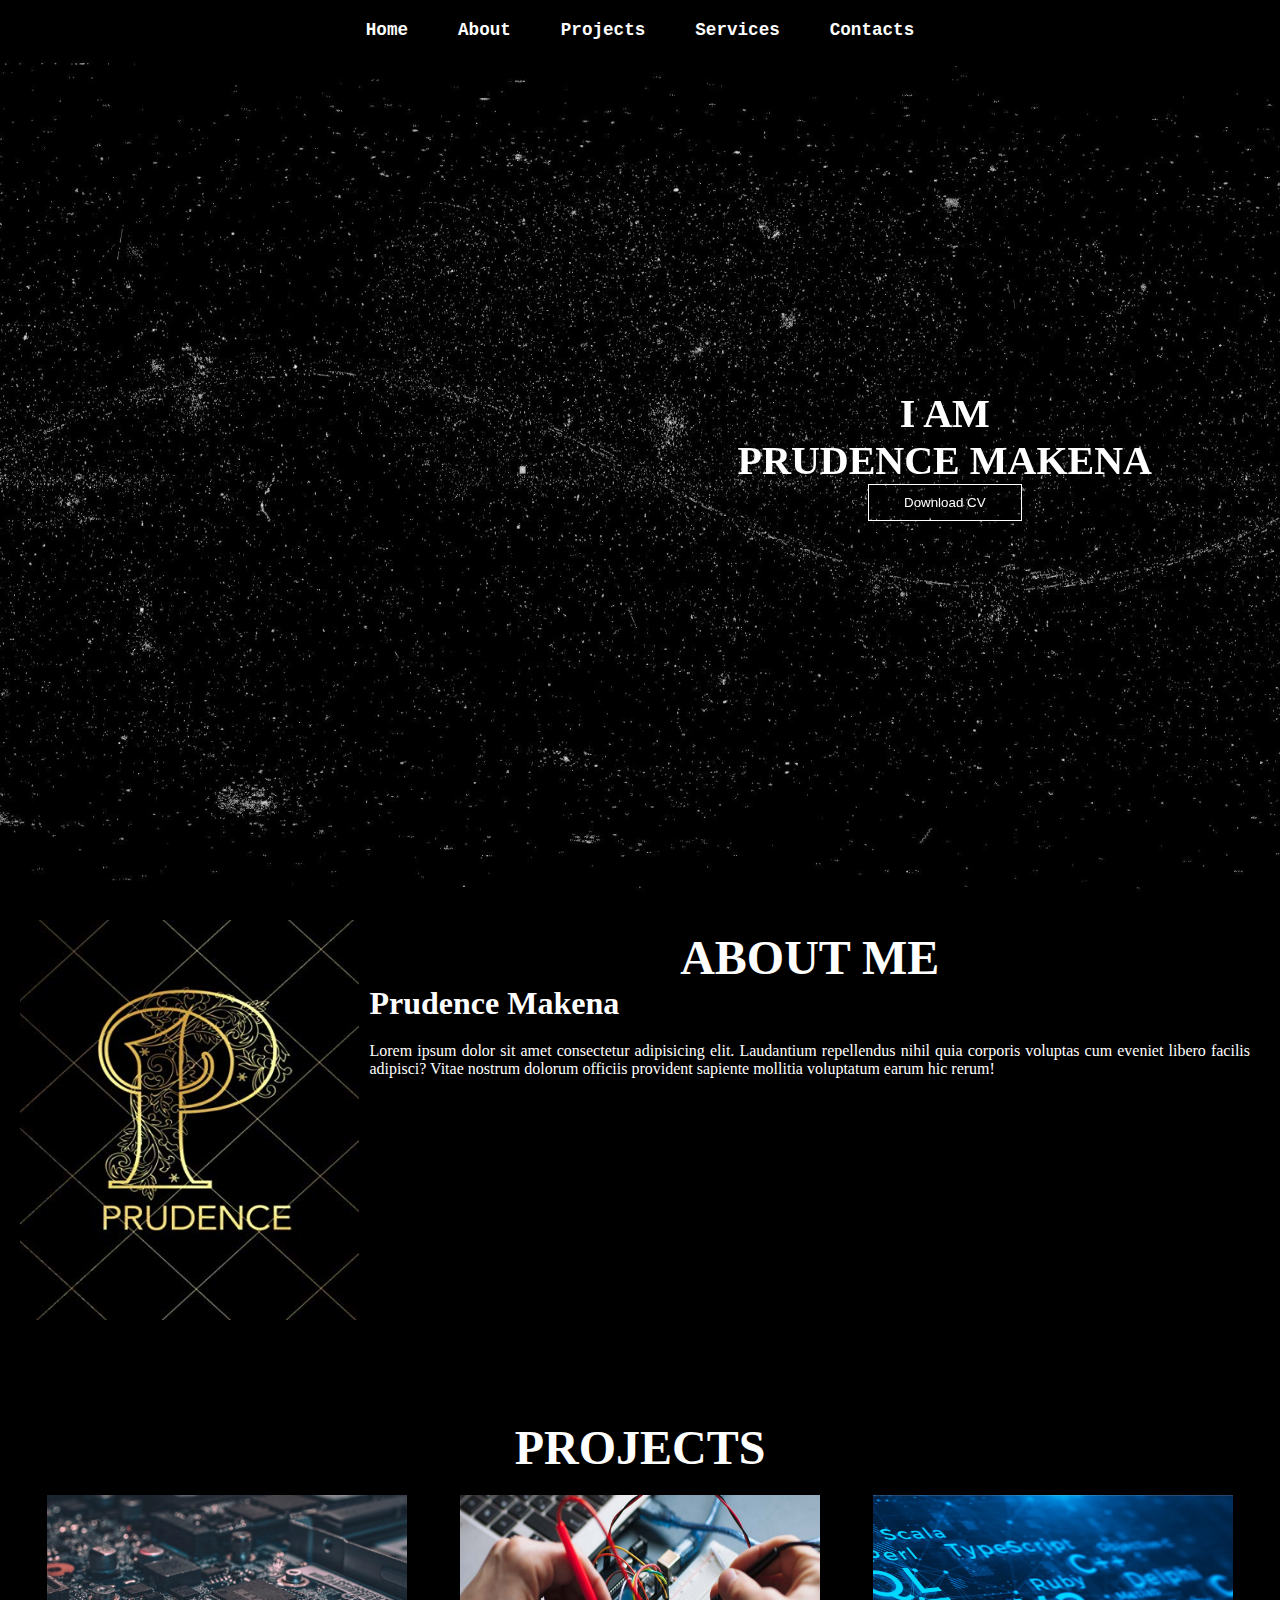
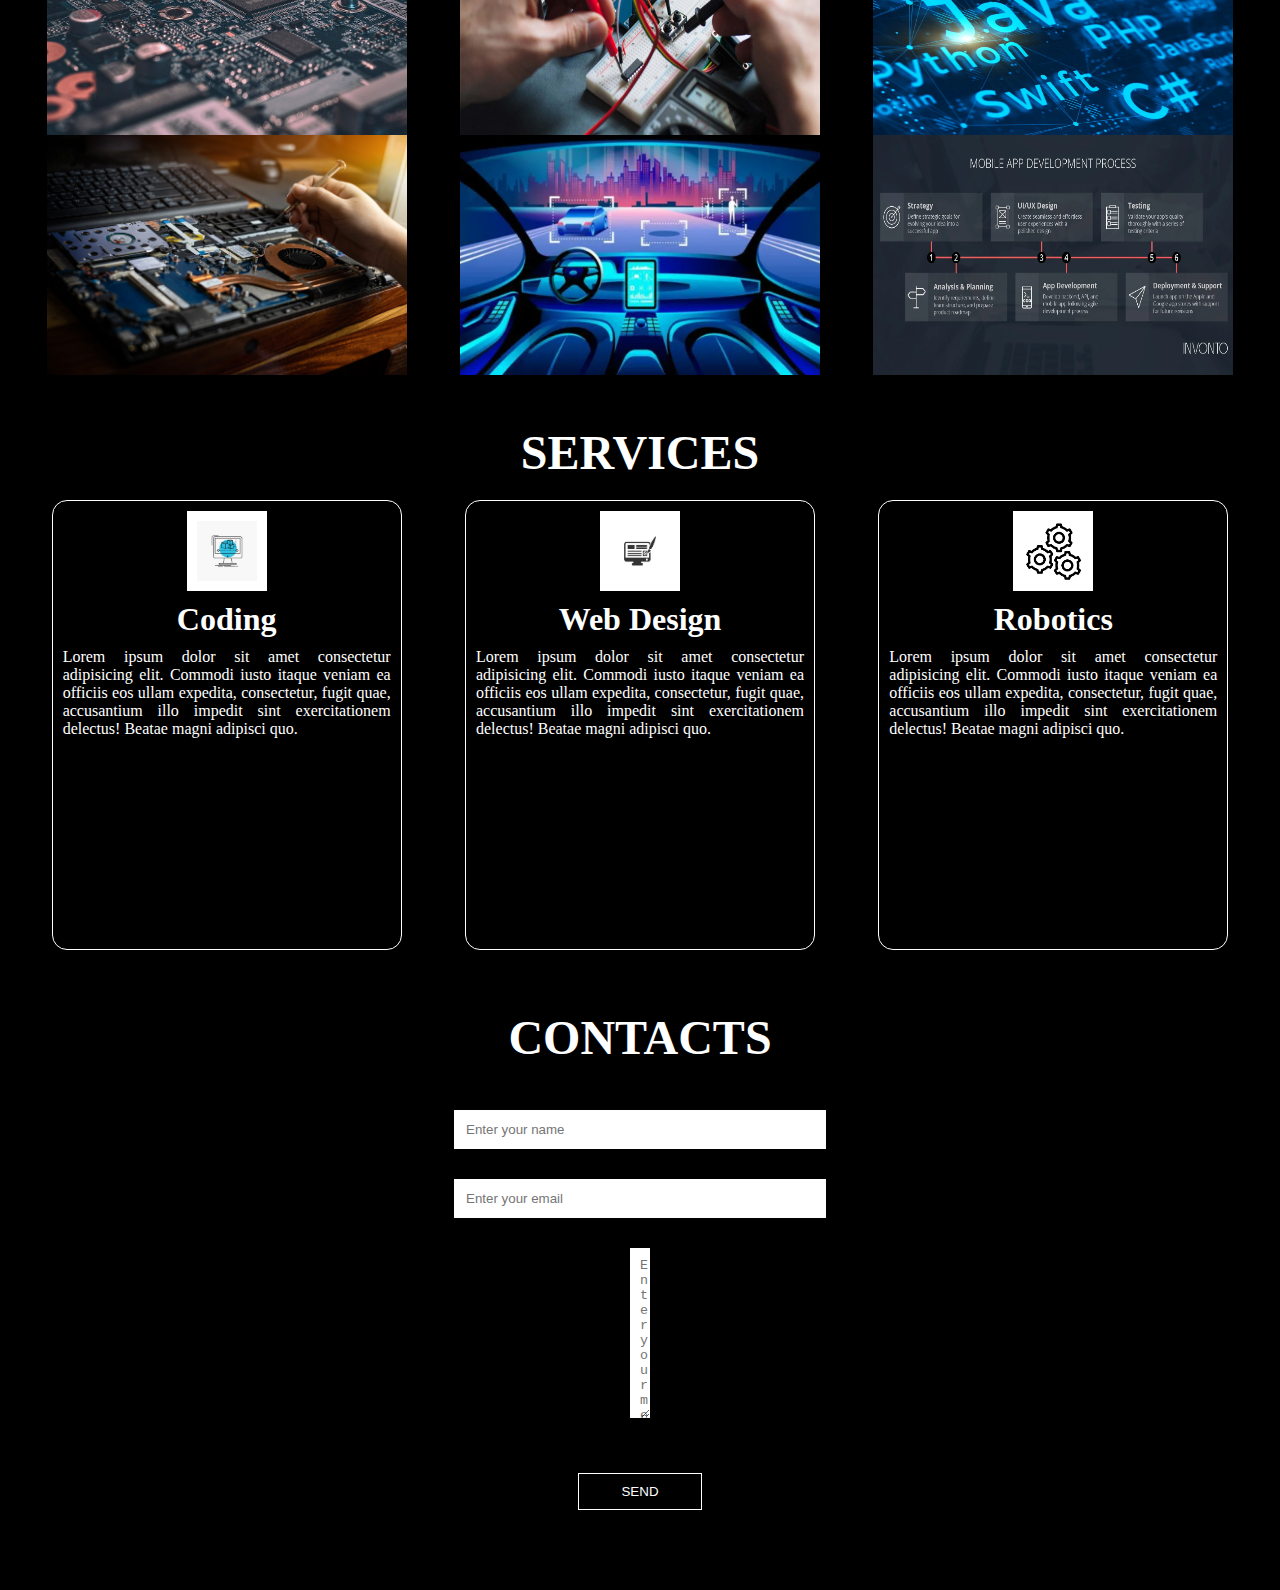
<file: Portfolio/index.html>
<!DOCTYPE html>
<html>
    <head>
        <meta charset="UTF-8">
        <link rel="stylesheet" href="styles.css">
        <title>Makena's portfolio</title>
    </head>
    <body>
        <nav class="navbar">
            <ul>
                <li><a href="#home">Home</a></li>
                <li><a href="#about">About</a></li>
                <li><a href="#projects">Projects</a></li>
                <li><a href="#services">Services</a></li>
                <li><a href="#contact">Contacts</a></li>
            </ul>
        </nav>
        <section id="home">
            <img src="./tt.png" width="100%" height="900px">
            <div class="main">
                <h1 class="headings">I AM <br> PRUDENCE MAKENA</h1>
                <button class="btn">Download CV</button>
            </div>
        </section>
        <section id="about">
            <div id="pic">
                <img src="./p.png" >
                <div id="intro">
                    <h1 id="headings">ABOUT ME</h1>
                    <h2>Prudence Makena</h2>
                    <p>Lorem ipsum dolor sit amet consectetur adipisicing elit. Laudantium repellendus nihil quia corporis voluptas cum eveniet libero facilis adipisci? Vitae nostrum dolorum officiis provident sapiente mollitia voluptatum earum hic rerum!</p>
                </div>
            </div>
        </section>
        <section id="projects">
            <h1 class="heading">PROJECTS</h1>
            <div class="gallery">
                <img src="./1.png">
                <img src="./2.png">
                <img src="./3.png">
                <img src="./4.png">
                <img src="./5.png">
                <img src="./6.png">
            </div>
        </section>
        <section id="services">
            <h1 class="heads">SERVICES</h1>
            <div class="row">
                <div class="box">
                    <img src="./a.png">
                    <h1 class="head">Coding</h1>
                    <p>Lorem ipsum dolor sit amet consectetur adipisicing elit. Commodi iusto itaque veniam ea officiis eos ullam expedita, consectetur, fugit quae, accusantium illo impedit sint exercitationem delectus! Beatae magni adipisci quo.</p>
                </div>
                <div class="box">
                    <img src="./b.png" alt="">
                    <h1 class="head">Web Design</h1>
                    <p>Lorem ipsum dolor sit amet consectetur adipisicing elit. Commodi iusto itaque veniam ea officiis eos ullam expedita, consectetur, fugit quae, accusantium illo impedit sint exercitationem delectus! Beatae magni adipisci quo.</p>
                </div>
                <div class="box">
                    <img src="./c.png" alt="">
                    <h1 class="head">Robotics</h1>
                    <p>Lorem ipsum dolor sit amet consectetur adipisicing elit. Commodi iusto itaque veniam ea officiis eos ullam expedita, consectetur, fugit quae, accusantium illo impedit sint exercitationem delectus! Beatae magni adipisci quo.</p>
                </div>
            </div>
        </section>
        <section id="contact">
            <h1 class="heads">CONTACTS</h1>
            <form action="" class="forms">
                <input type="text" name="name" class="input" placeholder="Enter your name">
                <input type="email" name="email" class="input" placeholder="Enter your email">
                <textarea name="msg" id="msg" cols="30" rows="10" placeholder="Enter your message"></textarea>
                <input type="submit" value="SEND" id="send">
            </form>
        </section>
    </body>
</html>
</file>
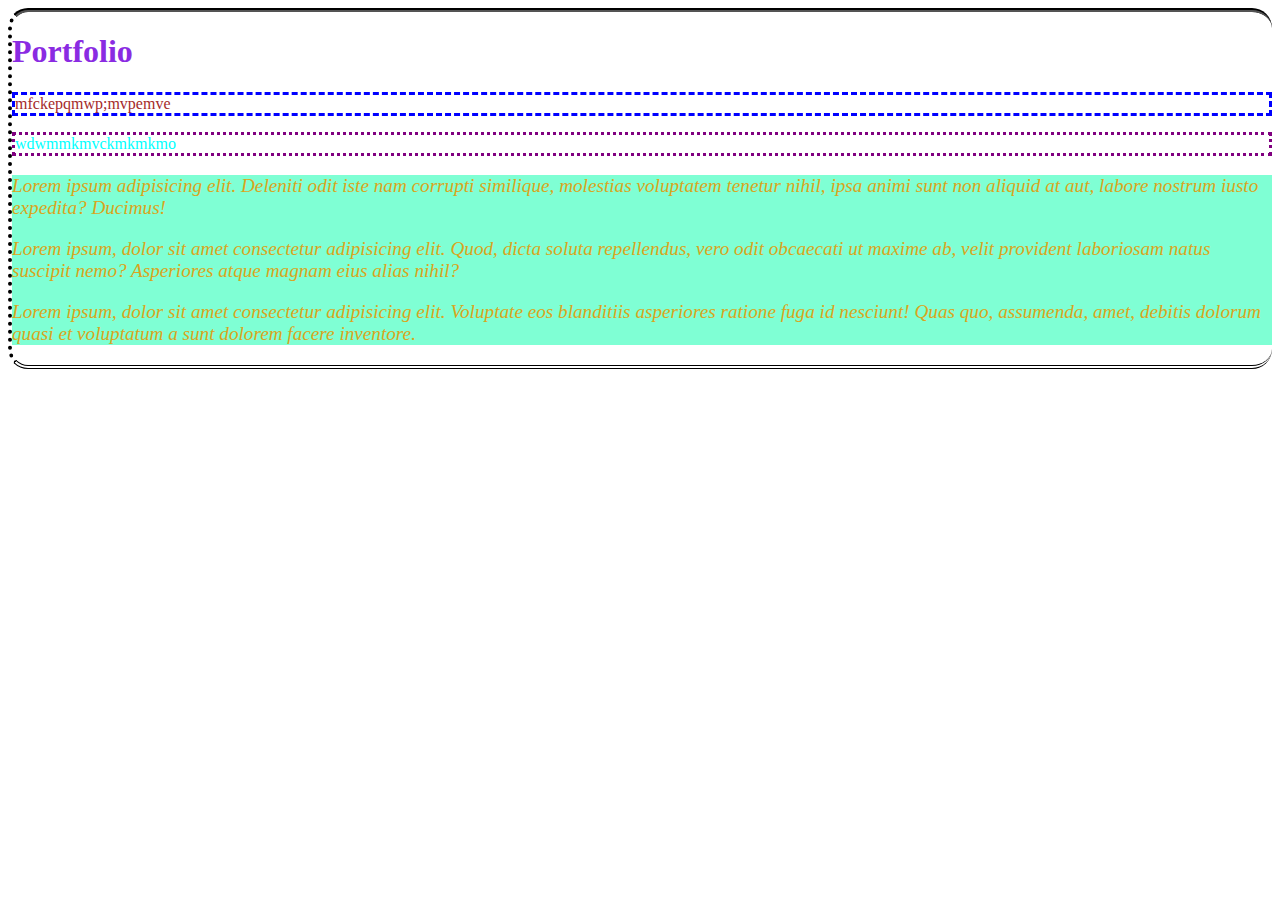
<file: new.html>
<!DOCTYPE html>
<html>
<head>
    <title></title>
    <link rel="stylesheet" href="styles.css">
    <meta name="viewport" content="width=device-width, initial-scale=1">
</head>
<body>
    <h1>Portfolio</h1>
    <p id="para1">mfckepqmwp;mvpemve</p>
    <p id="para2">wdwmmkmvckmkmkmo</p>
    <div class="one">
        <p>Lorem ipsum  adipisicing elit. Deleniti odit iste nam corrupti similique, molestias voluptatem tenetur nihil, ipsa animi sunt non aliquid at aut, labore nostrum iusto expedita? Ducimus!</p>
        <p>Lorem ipsum, dolor sit amet consectetur adipisicing elit. Quod, dicta soluta repellendus, vero odit obcaecati ut maxime ab, velit provident laboriosam natus suscipit nemo? Asperiores atque magnam eius alias nihil?</p>
        <p>Lorem ipsum, dolor sit amet consectetur adipisicing elit. Voluptate eos blanditiis asperiores ratione fuga id nesciunt! Quas quo, assumenda, amet, debitis dolorum quasi et voluptatum a sunt dolorem facere inventore.</p>
    </div>
</body>
</file>
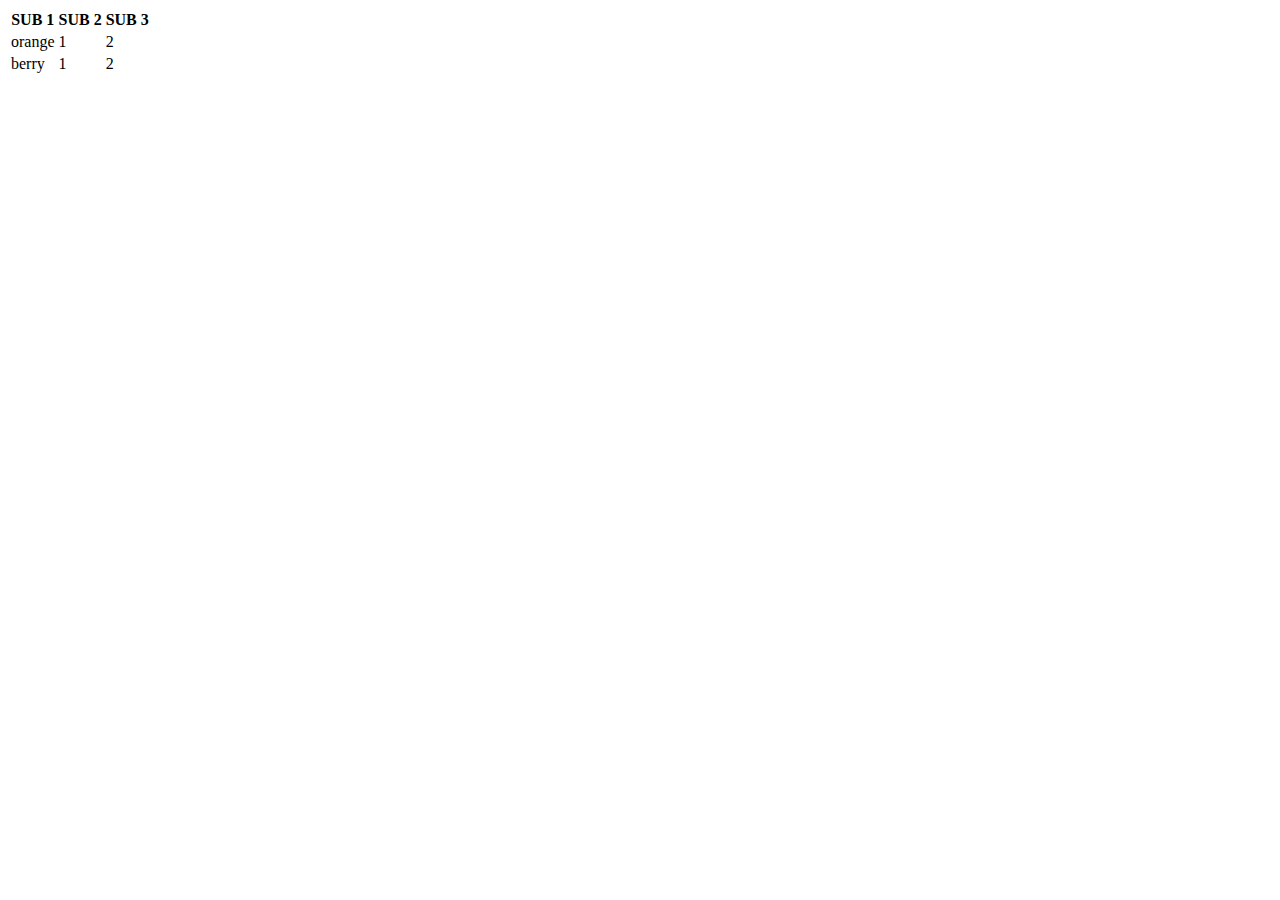
<file: tables.html>
<!DOCTYPE html>
<html>
    <head>
        <title>

        </title>
    </head>
    <body>
        <table>
        <tr>
            <th>SUB 1</th>
            <th>SUB 2</th>
            <th>SUB 3</th>
        </tr>
        <tr>
            <td>orange</td>
            <td>1</td>
            <td>2</td>
         </tr>
         <tr>
            <td>berry</td>
            <td>1</td>
            <td>2</td>
        </tr>
    </table>
    </body>
</html>
</file>
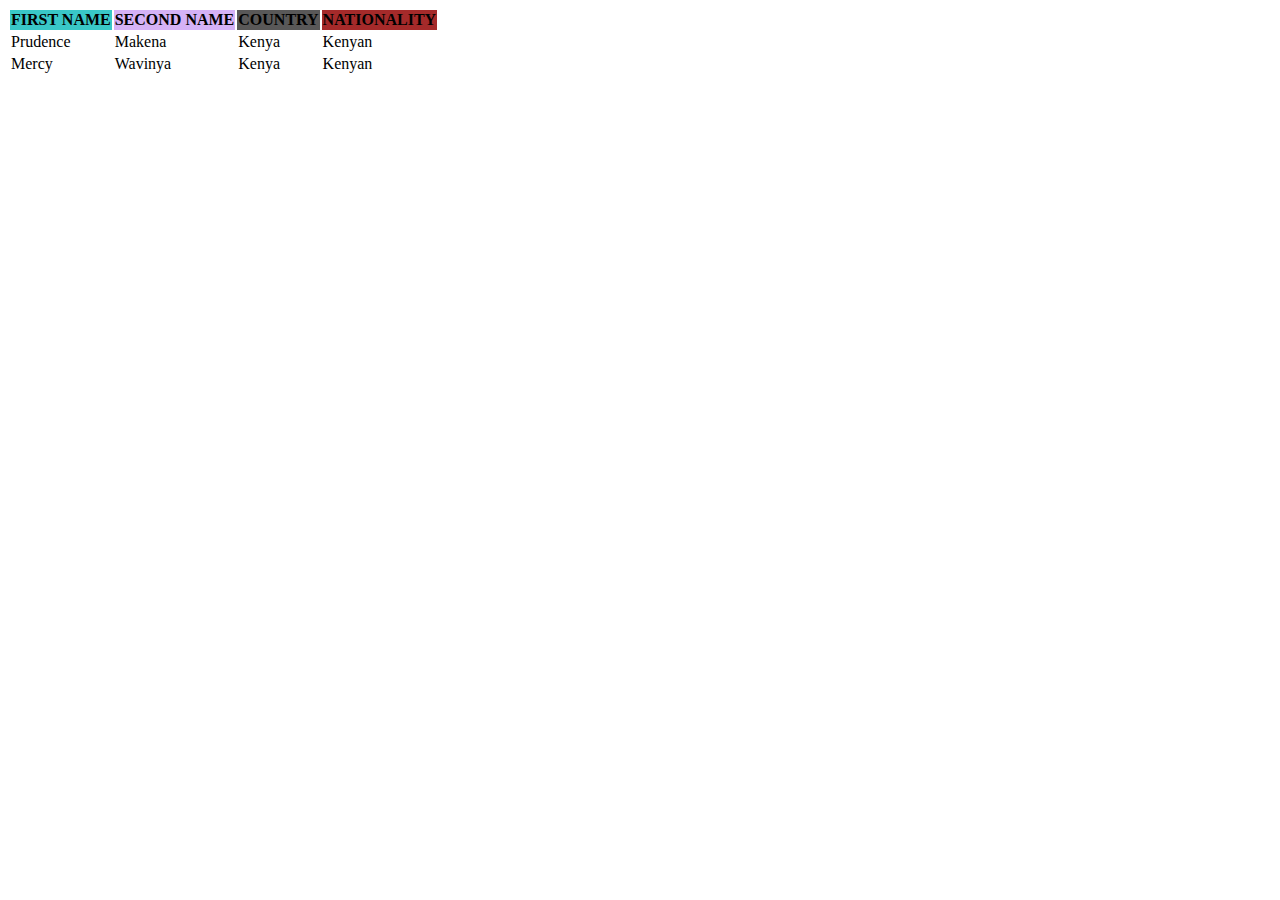
<file: trial.html>
<!DOCTYPE html>
<html>
    <head>
        <title>

        </title>
    </head>
    <body>
        <table>
             <tr>   <!-- incorporating a css atrribute  -->
                <th style="background-color: rgb(57, 199, 199);">FIRST NAME</th>
                <th style="background-color: rgb(213, 178, 246);">SECOND NAME</th>
                <th style="background-color: rgb(89, 88, 88);">COUNTRY</th>
                <th style="background-color: brown;">NATIONALITY</th>
            </tr>
            <tr>
                
                <td>Prudence</td>
                <td>Makena</td>
                <td>Kenya</td>
                <td>Kenyan</td>
            </tr>
            <tr>
                <td>Mercy</td>
                <td>Wavinya</td>
                <td>Kenya</td>
                <td>Kenyan</td>
            </tr>
        </table>
    </body>
</html>
</file>
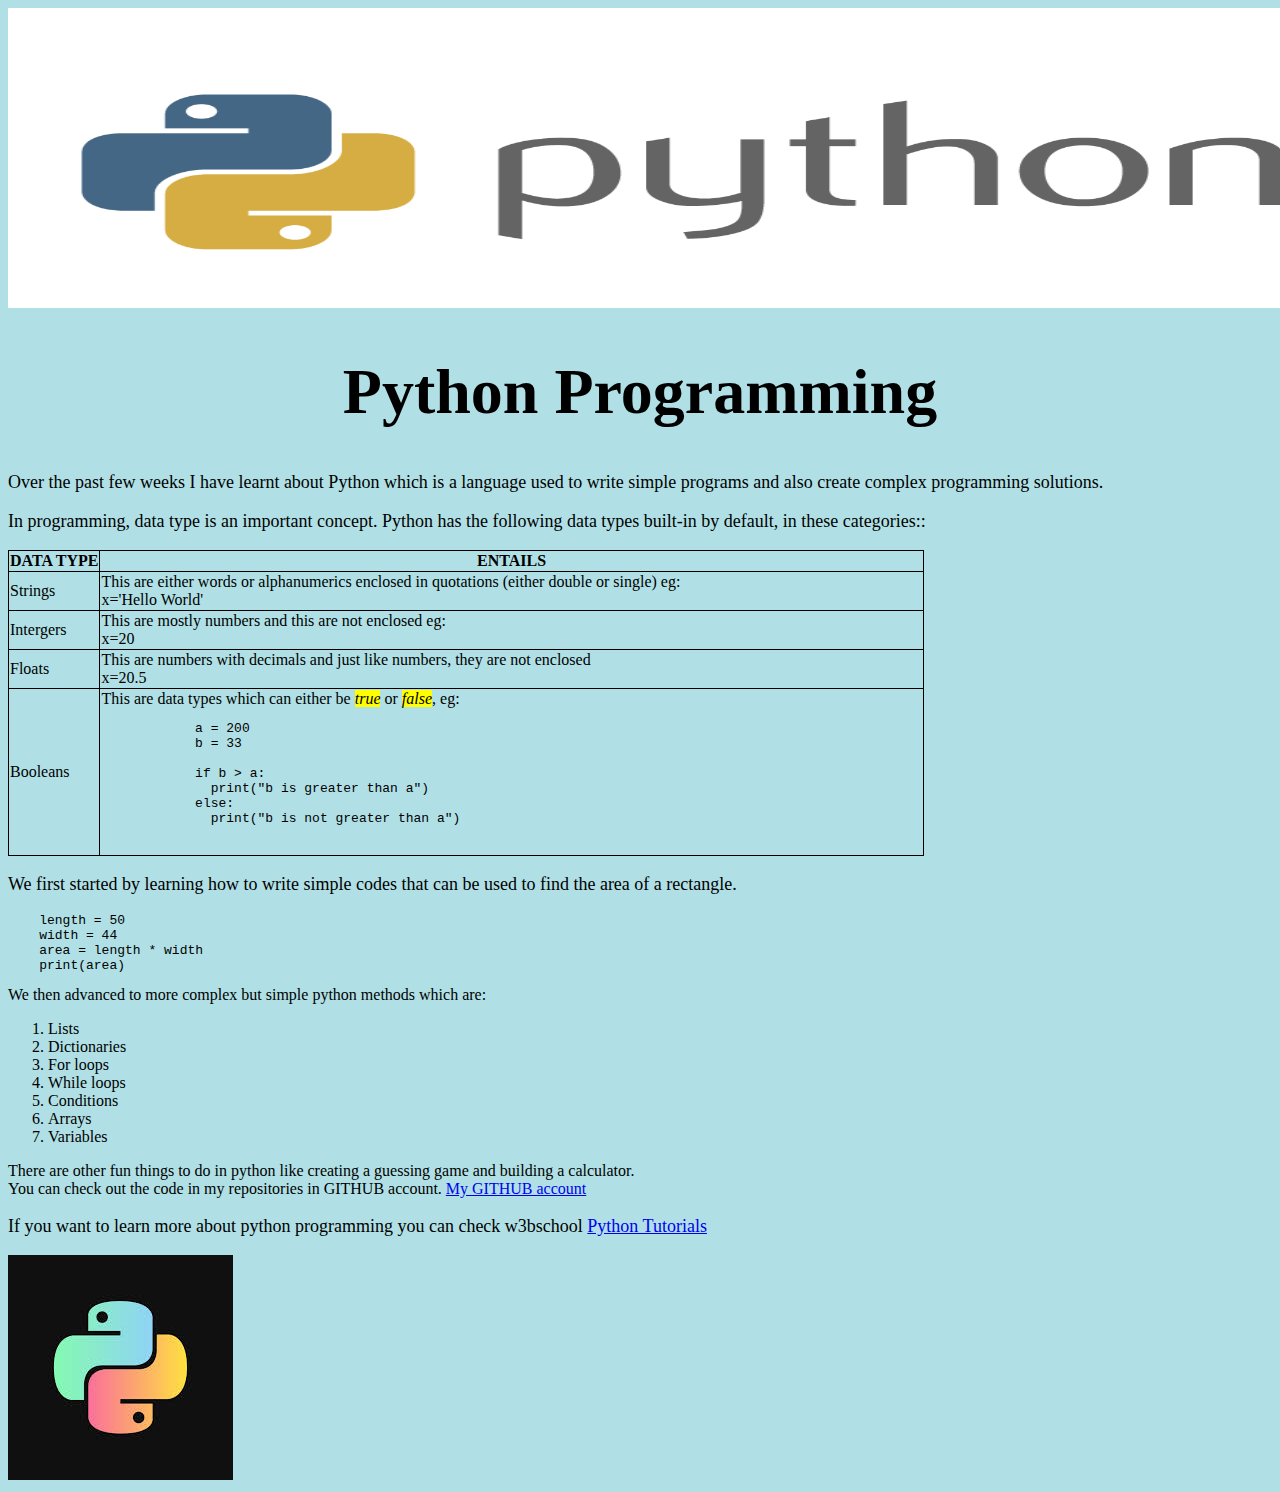
<file: Assignments/webpage.html>
<!DOCTYPE html>
<html>
<head>
    <title>
        Python
    </title>
</head>
<body style="background-color:powderblue;">
    <img src="pythonlogo.png" height="300" width="1320">
<p>
    <h1 style="text-align:center; font-size:400%;">Python Programming</h1>
</p>
<p style="font-size:large;">
    Over the past few weeks I have learnt about Python which is a  language used to write simple programs and also create complex programming solutions.
</p>
<p style="font-size:large;">
    In programming, data type is an important concept.
    Python has the following data types built-in by default, in these categories::
</p>
<style>
table, th, td {
  border: 1px solid black;
  border-collapse: collapse;
}
</style>
<table>
    <tr>
        <th>DATA TYPE</th>
        <th width="90%">ENTAILS</th>
    </tr>
    <tr>
        <td>Strings</td>
        <td>This are either words or alphanumerics enclosed in quotations (either double or single) eg:<br>
            x='Hello World'
        </td>
    </tr>
    <tr>
        <td>Intergers</td>
        <td>This are mostly numbers and this are not enclosed eg:<br>
            x=20
        </td>
    </tr>
    <tr>
        <td>Floats</td>
        <td>This are numbers with decimals and just like numbers, they are not enclosed<br>
        x=20.5</td>
    </tr>
    <tr>
        <td>Booleans</td>
        <td>This are data types which can either be <i style="background-color:yellow;">true</i> 
              or <i style="background-color:yellow;">false</i>, eg:<br>
            <pre>
            a = 200
            b = 33
            
            if b > a:
              print("b is greater than a")
            else:
              print("b is not greater than a")
            </pre>
        </td>
    </tr>
</table>
<p style="font-size:large;">
     We first started by learning how to write simple codes that can be used to find the area of a rectangle.
<pre>
    length = 50
    width = 44
    area = length * width
    print(area)
</pre>
We then advanced to more complex but simple python methods which are:
<ol>
    <li>Lists</li>
    <li>Dictionaries</li>
    <li>For loops</li>
    <li>While loops</li>
    <li>Conditions</li>
    <li>Arrays</li>
    <li>Variables</li>
</ol>
There are other fun things to do in python like creating a guessing game
and building a calculator.<br>
You can check out the code in my repositories in GITHUB account.
<a href="https://github.com/decrtvybun">My GITHUB account</a>
</p>
<p style="font-size:large;">
    If you want to learn more about python programming you can check
     w3bschool <a href="https://www.w3schools.com/python/default.asp">Python Tutorials</a>
</p>
<img src="image.png">
</body>
</html>
</file>
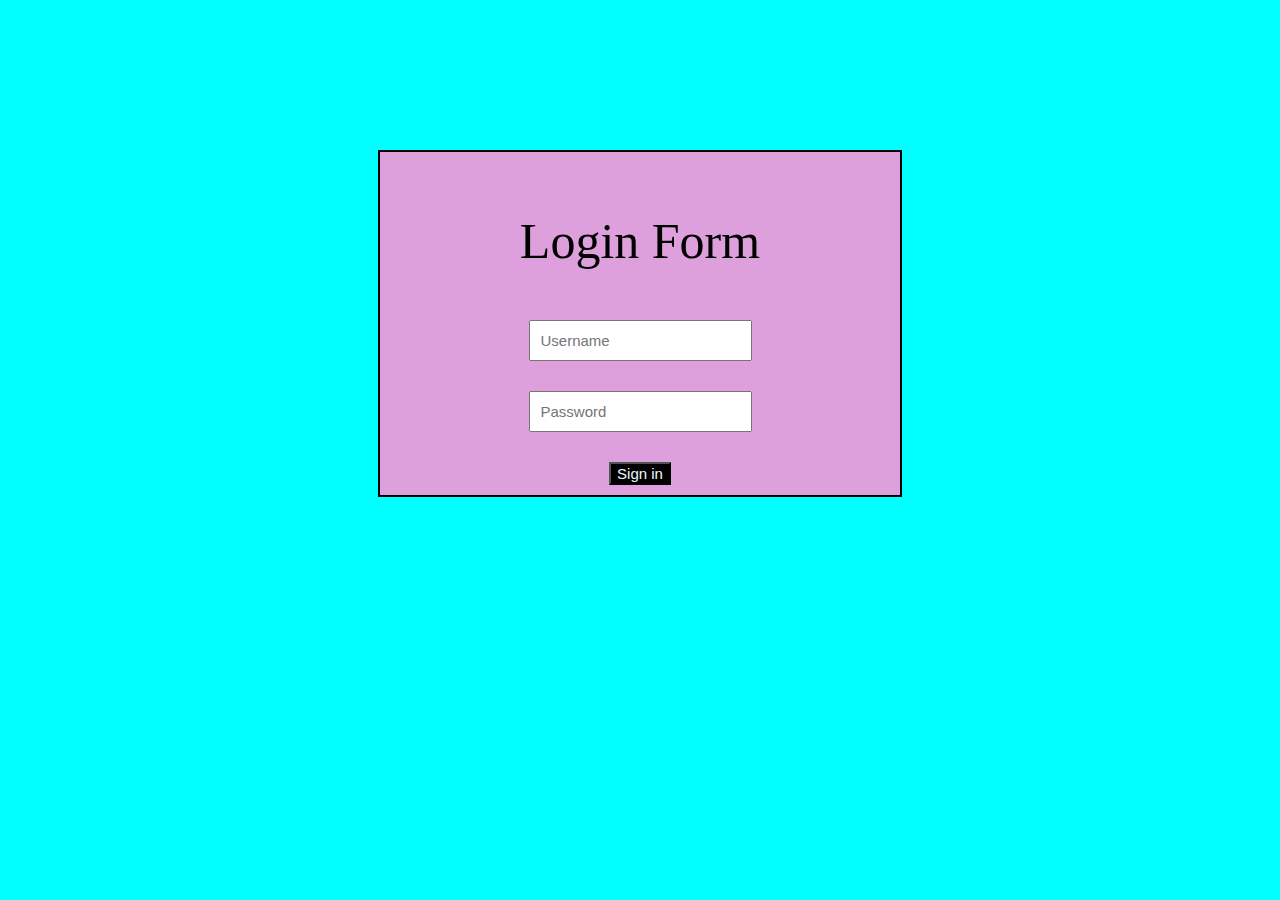
<file: template/link.html>
<!DOCTYPE html>
<html lang="en">
<head>
    <meta charset="UTF-8">
    <link rel="stylesheet" href="main.css">
    <title>Login page</title>
</head>
<body>
    <div class="top-div">
        <p class="title">Login Form</p>
        <input id="username_input" class="credentials" type="text" placeholder="Username">
        <br>
        <input id="password" class="credentials" type="password"placeholder="Password">
        <br>
        <button id="button">Sign in</button>
    </div>
</body>
</html>
</file>
<file: Portfolio/styles.css>
body{
    background-color: black;
}
*{
    margin: 0;
    padding: 0;
    box-sizing: border-box;
}
/* navbar */
.navbar{
    display: flex;
    justify-content: center;
    align-items: center;
    background-color: black;
    position: sticky;
    top: 0;
}
.navbar ul{
    display: flex;
    list-style: none;
    margin: 20px 0px;
}
.navbar ul li{
    font-family: 'Courier New', Courier, monospace;
    font-size: 1.1em;
    font-weight: bold;
}
.navbar ul li a{
    text-decoration: none;
    color: white;
    padding: 8px 25px;
    transition: all .5s ease;
}
.navbar ul li a:hover{
    background-color: whitesmoke;
    color: black;
    box-shadow: 0 0 10px white;
}
/* home section */
#home{
    display: flex;
    flex-direction: column;
    background-color: rgba(0, 0, 0, 0.5);
    height: 840px;
    justify-content: center;
    align-items: center;
    color: white;
}
#home::before{
    content: "";
    position: absolute;
    top: 0;
    right: 0;
}
.main{
    display: flex;
    flex-direction: column;
    /* border: 1px solid white; */
    align-items: center;
    position: absolute;
    top: 30%;
    right: 10%;
}
.headings{
    color:white;
    padding-top: 120px;
    font-family: 'Tilt prism';
    text-align: center;
    font-size: 40px;
}
.btn{
    padding: 10px 35px;
    background-color: transparent;
    border: 1px solid white;
    color: white;
    outline: none;
    transition: .6s ease;
}
.btn:hover{
    cursor: pointer;
    background-color: white;
    color: black;
    box-shadow: 0 0 5px white, 0 0 10px white ;
    font-weight: bold;
}
/* about section */
#about{
    background-color: black;
    color:white;
    display: flex;
    flex-direction: column;
    box-sizing: border-box;
    padding: 20px;
    margin-bottom: 50px;
}
#pic{
    display: flex;
}
#pic img{
    width: 575px;
    height:400px
}
#intro{
    display: flex;
    flex-direction: column;
    text-align: justify;
    padding: 10px;
}
#headings{
    text-align: center;
    font-family: 'Tilt Prism';
    font-size: 3em;
}
#intro h2{
    font-size: 2rem;
    margin-bottom: 20px;
}
/* portfolio section */
#projects{
    display: flex;
    flex-direction: column;
    background-color: black;
    color: white;
    align-items: center;
    padding: 20px;
}
.heading{
    text-align: center;
    margin-bottom: 20px;
    margin-top: 10px;
    font-size: 3rem;
}
.gallery{
    display: flex;
    flex-wrap: wrap;
    justify-content: space-around;
    box-sizing: border-box;
}
.gallery img{
    width: 360px;
    height: 240px;
}
/* contacts section */
#services{
    background-color: black;
    color: white;
    display: flex;
    flex-direction: column;
    padding: 20px;
}
.heads{
    text-align: center;
    padding: 10px;
    font-size: 3rem;
}
.head{
    text-align: center;
    margin-bottom: 10px;
    margin-top: 10px;
}
.row{
    display: flex;
    justify-content: space-around;
}
.box{
    display: flex;
    flex-direction: column;
    width: 350px;
    height: 450px;
    border: 1px solid white;
    margin: 10px;
    align-items: center;
    text-align: justify;
    padding: 10px;
    border-radius: 15px;
    background-size: 100% 20px;
    transition: all .8s;
}
.box:hover{
    color: white;
    border: none;
}
.box img{
    width: 80px;
    height: 80px;
    background-color: white;
    padding: 10px;
}
/* contact section */
#contact{
    display: flex;
    flex-direction: column;
    box-sizing: border-box;
    color: white;
    padding: 20px;
}
.forms{
    display: flex;
    flex-direction: column;
    box-sizing: border-box;
    align-items: center;
    margin: 20px 0px;
}
.input{
    padding: 12px;
    margin: 15px;
    width: 30%;
    border: none;
    outline: none;
}
#msg{
    width: 20px;
    padding: 10px;
    margin: 15px;
    border: none;
    outline: none;
}
#send{
    padding: 10px;
    width: 10%;
    margin: 40px;
    border: 1px solid white;
    outline: none;
    background-color:black;
    color:white;
}
#send:hover{
    cursor: pointer;
    box-shadow: 0 0 10px;
}
</file>
<file: styles.css>
h1{
    color: blueviolet;
}
body{
    /* background-image: url(./images/download.jpg);
    background-repeat:no-repeat ;
    background-position: center; */
    /* background-attachment:scroll ; */
    border-style: double;
    border-color:black;
    border-width: 4px;
    border-radius: 20px;
    border-top-style: groove;
    border-left-style: dotted;
    border-right-style: none;
}
#para1{
    color: brown;
    border-style: dashed;
    border-color:blue;
}
#para2{
    color: aqua;
    border-style: dotted;
    border-color:purple;
}
.one {
    font-size: larger;
    font-style: italic;
    color:goldenrod;
    background-color: aquamarine;
}
</file>
<file: template/main.css>
body{
    background-color:aqua;
}
.top-div{
    margin: auto;
    border: 2px solid;
    text-align: center;
    background-color:plum;
    padding: 10px;
    width: 500px;
    margin-top: 150px;
}
.title{
    font-size: 50px;
}
.credentials{
    padding: 10px;
    font-size: 15px; ;
}
#username_input{
    margin-bottom:30px ;
}
#password{
    margin-bottom:30px ;
}
#button{
    background-color: black;
    color: aliceblue;
    font-size: 15px;
}
</file>
